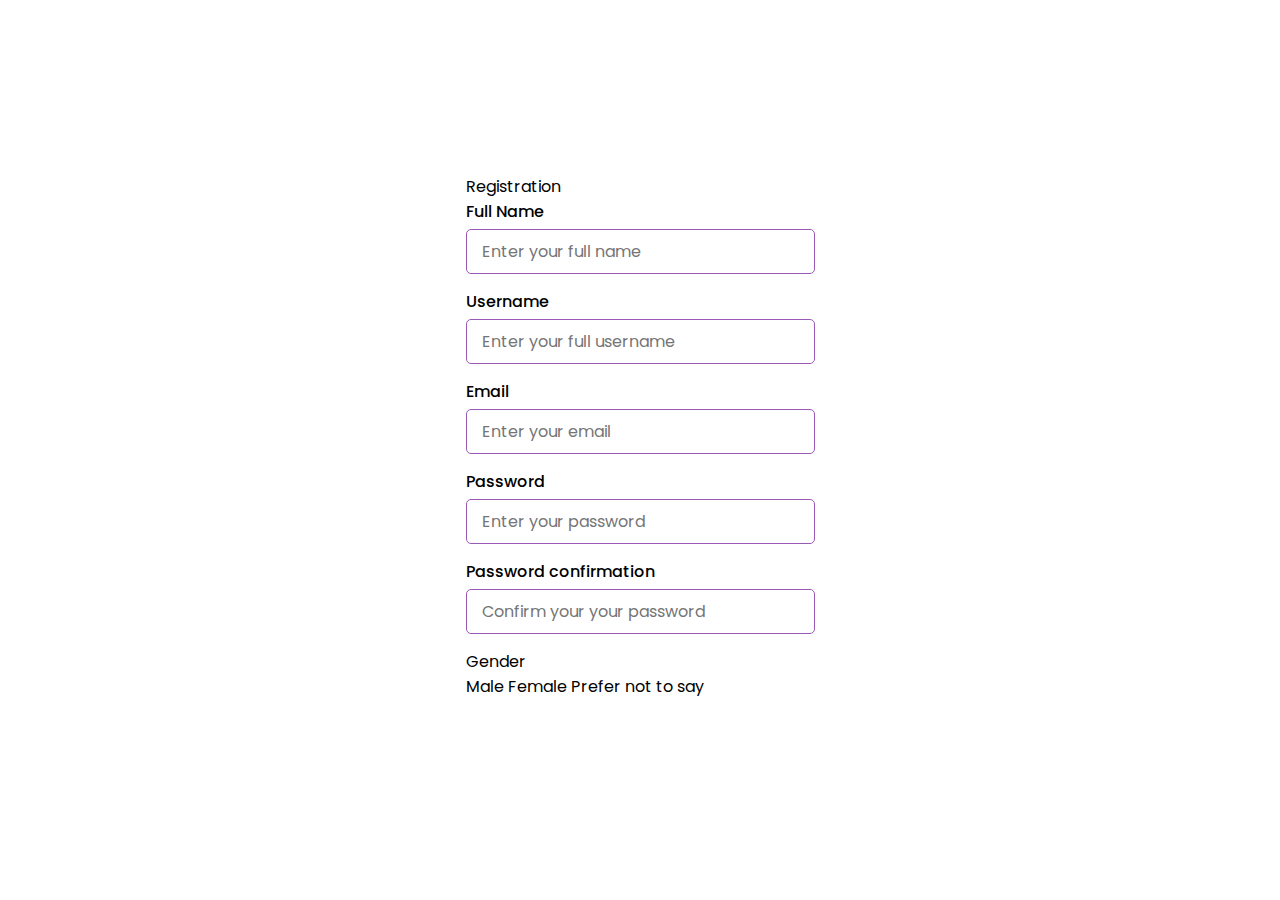
<file: Registration.html>
<!DOCTYPE html>
<html lang="en" dir="ltr">
    <head>
        <meta charset="utf=8">
        <meta name="viewport" content="width=device-width,initial-scale=1.0">
        <link rel="stylesheet" href="styleregistration.css">
        <title>Registration Form</title>

    </head>
    <body>
        <div class="Container">
        <div class="Container">Registration</div>
        <form action="#">
            <div class="user-details">
                <div class="input-box">
                    <span class="details">Full Name</span>
                    <input type="text" placeholder="Enter your full name" required>
                </div>
                <div class="input-box">
                    <span class="details">Username</span>
                    <input type="text" placeholder="Enter your full username" required>
                </div>
                <div class="input-box">
                    <span class="details">Email</span>
                    <input type="text" placeholder="Enter your email" required>
                </div>
                <div class="input-box">
                    <span class="details">Password</span>
                    <input type="text" placeholder="Enter your password" required>
                </div>
                <div class="input-box">
                    <span class="details">Password confirmation</span>
                    <input type="text" placeholder="Confirm your your password" required>
                </div>
            </div>
            <div class="gender-details">
                <input type="radio" name="gender" id="dot-1">
                <input type="radio" name="gender" id="dot-2">
                <input type="radio" name="gender" id="dot-3">
                <span class="gender-title">Gender</span>
                <div class="Category"> 
                    <label for="dot-1">
                        <span class="dot one"></span>
                        <span class="gender">Male</span>
                    </label>
                    <label for="dot-2">
                        <span class="dot two"></span>
                        <span class="gender">Female</span>
                    </label>
                    <label for="dot-3">
                        <span class="dot three"></span>
                        <span class="gender">Prefer not to say</span>
                    </label>
                </div>
            </div>
            <div class="button">
                <input type="text"  value="Register">
            </div>
        </form>

        </div>
    </body>

</html>
</file>
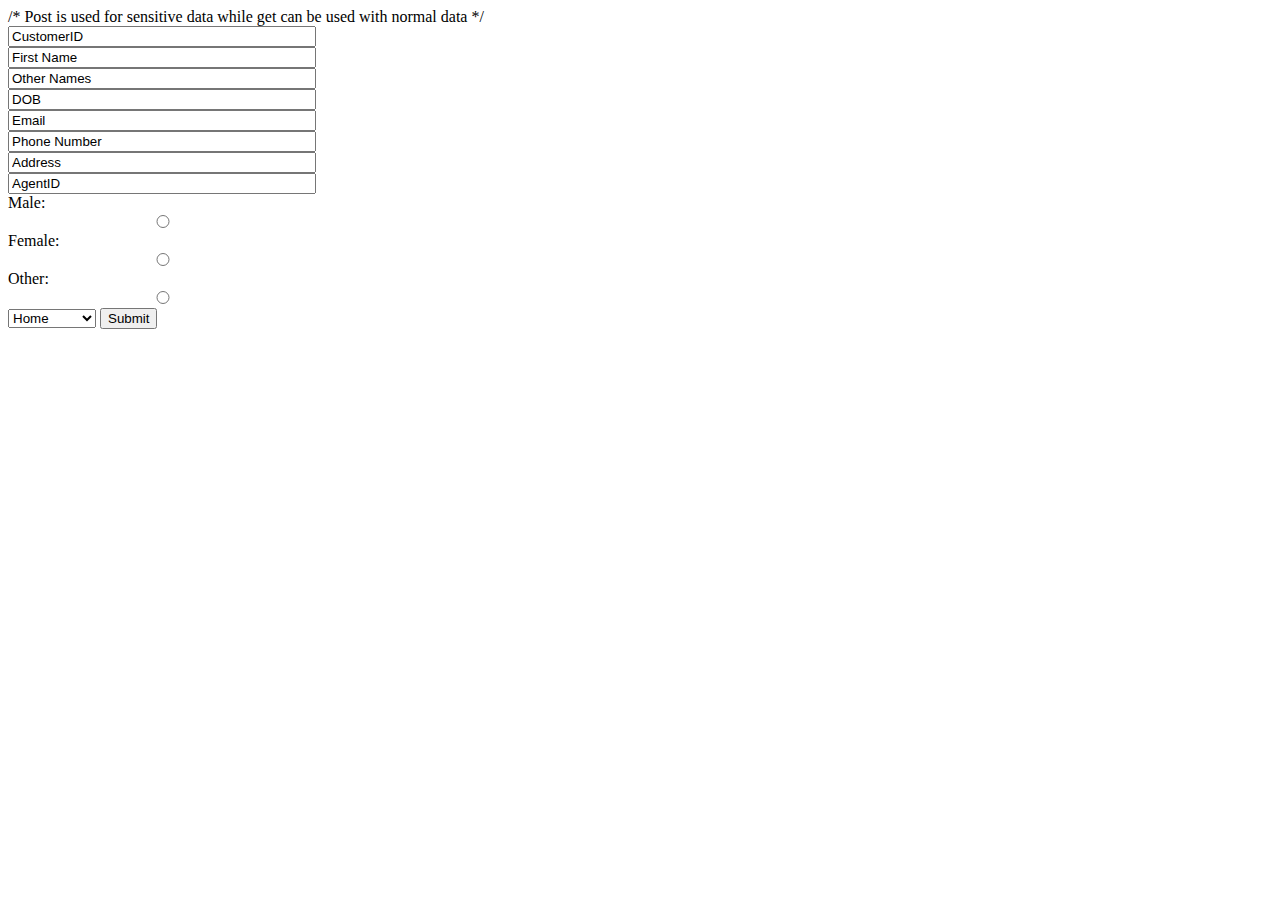
<file: TrialForm.html>
<!DOCTYPE html>
<html>
    <head>
        <meta charset="UTF-8">
        <title>Customer Information Form</title>
        <link rel="stylesheet" href="styleform1.css">
    </head>
    <body>
    /* Post  is used for sensitive data while get can be used with normal data */    
        <form>
            <input type="text" name="CustomerID" placeholder="CustomerID">
            <input type="text" name="First Name" placeholder="First Name">
            <input type="text" name="Other Names" placeholder="Other Names">
            <input type="text" name="Date Of Birth" placeholder="DOB">
            <input type="text" name="Email" placeholder="Email">
            <input type="text" name="Phone Number" placeholder="Phone Number">
            <input type="text" name="Address" placeholder="Address">
            <input type="text" name="AgentID" placeholder="AgentID">
            Male:<input type="radio" name="Gender" value="Male">
            Female:<input type="radio" name="Gender" value="Female">
            Other:<input type="radio" name="Gender" value="Other">
            <select name="Product Name">
                <option value="Product 1">Home</option>
                <option value="Product 2">Auto</option>
                <option value="Product 3">Health</option>
                <option value="Product 4">Investment</option>
            <textarea name="Addtional Information" placeholder="Write any other relevant Information!"></textarea>
            </select>
            <button type="submit" name="Submit">Submit</button>
        </form>
    </body>
</html>
</file>
<file: styleregistration.css>
@import url("https://fonts.googleapis.com/css2?family=Poppins:wght@300;400;500;600;700;800;900&display=swap");

* {
    margin: 0;
    padding: 0;
    box-sizing: border-box;
    font-family: "Poppins", sans-serif;
}
body{
    display: flex;
    height: 100vh;
    justify-content: center;
    align-items: center;
    padding: 10px;
    background:-moz-linear-gradient(135deg,#71b7e6,#9b59b6);

}
.container{
    max-width: 700px;
    width: 100%;
    background: #fff; 
    padding: 25px 30px;
    border-radius: 5px;
}
.container.title{
    font-size: 25px;
    font-weight: 500;
    position: relative;

}
.container.title::before{
    content: '';
    position: absolute;
    left: 0;
    bottom: 0;
    height: 3px;
    width: 30px;
    background:-moz-linear-gradient(135deg,#71b7e6,#9b59b6);


}
.container form .user-details{
    display: flex;
    flex-wrap: wrap;
    justify-content: space-between;
}
form .user-details .input-box{
    margin-bottom: 15px;
    width: calc(100% /2 -20px);
     
}
.user-details .input-box .details {
    display: block;
    font-weight: 500;
    margin-bottom: 5px;
}
.user-details .input-box input{
    height: 45px;
    width:100%;
    outline: none;
    border-radius: 5px;
    border: 1px solid #ccc;
    padding-left: 15px;
    font-size:16px;

}
.user-details .input-box input:focus,
.user-details .input-box input{
border-color: #9b59b6;
}
form.gender-details .gender-title{
    font-size:20px ;
    font-weight: 500;

}
form.gender-details .category{
    display: flex;
    width: 80%;
    margin: 14px0;
    background: red;
    justify-content: space-between;
}
.gender-details .category .dot{
    height: 18px;
    width: 18px;
    background:#d9d9d9 ;
    border-radius: 50%;
    margin-right: 10px;
    border: 5px solid transparent;

}
#dot-1:ckecked ~ .category label .one
#dot-1:ckecked ~ .category label .two
#dot-1:ckecked ~ .category label .three{
    border-color: #d9d9d9;
    background: #9b59b6;

}
form input[type="radio"]{
    display: none;
}
form .button input{
    height: 100%;
    width: 100%;
    outline: none;
    color: #fff;
    border: none;
    font-size: 18px;
    font-weight:500 ;
    border-radius: 5px;
    letter-spacing: 1px;
    background: -moz-linear-gradient(135deg,#71b7e6,#9b59b6);

}
form .button input:hover{
    background: -moz-linear-gradient(-135deg,#71b7e6,#9b59b6);
}

@media (max-width:584px) {
    .container{
        max-width:100%
    }
    form .user-details .input-box{
        margin-bottom: 15px;
        width: 100%;
    }
    form .gender-details .category{
        width:100%;

    }
    .container form .user-details{
        max-height: 300px;
        overflow-y: scroll;
    }
    .user-details::-webkit-scrollbar{
        width:0;
    }
}
</file>
<file: styleform1.css>
form{
    width: 300px;

}
input{
    width: 100%;

}
textarea{
    resize: vertical;
    max-height: 100px;

}
input:focus,textarea:focus{
    box-decoration-break: 0 0 4px rgba(255,0,0,0.5);
    outline: none;
    border:1 px solid #ddd;
}
::placeholder{
    color: black;
    opacity: 1;
}
</file>
